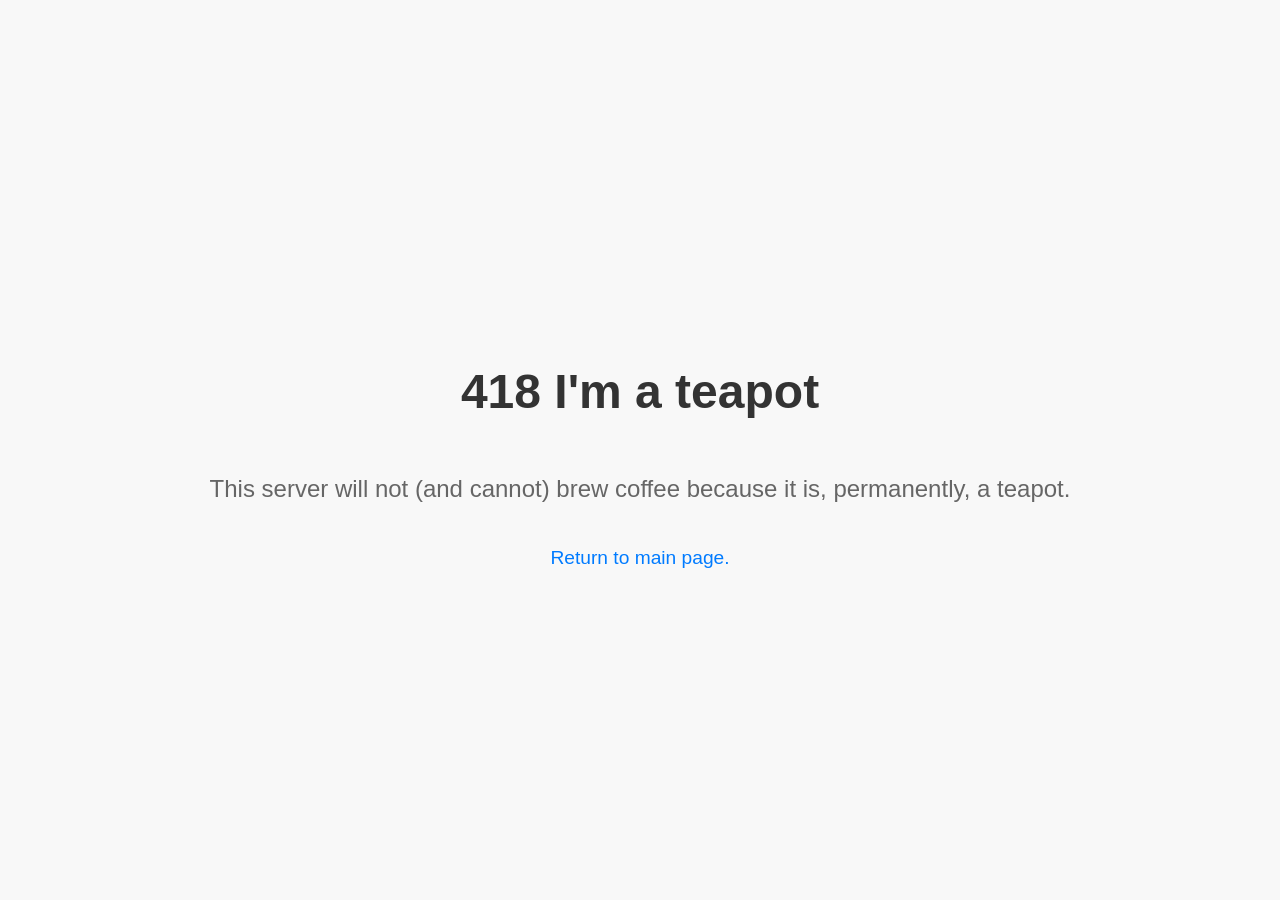
<file: src/bin/server/static/418.html>
<!DOCTYPE html>
<html lang="en">
<head>
    <meta charset="UTF-8">
    <meta name="viewport" content="width=device-width, initial-scale=1.0">
    <title>418 I'm a teapot</title>
    <style>
        body {
            font-family: Arial, sans-serif;
            background-color: #f8f8f8;
            display: flex;
            flex-direction: column;
            align-items: center;
            justify-content: center;
            height: 100vh;
            margin: 0;
        }
        h1 {
            font-size: 3em;
            color: #333;
        }
        p {
            font-size: 1.5em;
            color: #666;
        }
        a {
            margin-top: 20px;
            text-decoration: none;
            color: #007BFF;
            font-size: 1.2em;
        }
        a:hover {
            text-decoration: underline;
        }
    </style>
</head>
<body>
    <h1>418 I'm a teapot</h1>
    <p>This server will not (and cannot) brew coffee because it is, permanently, a teapot.</p>
    <a href="/">Return to main page.</a>
</body>
</html>
</file>
